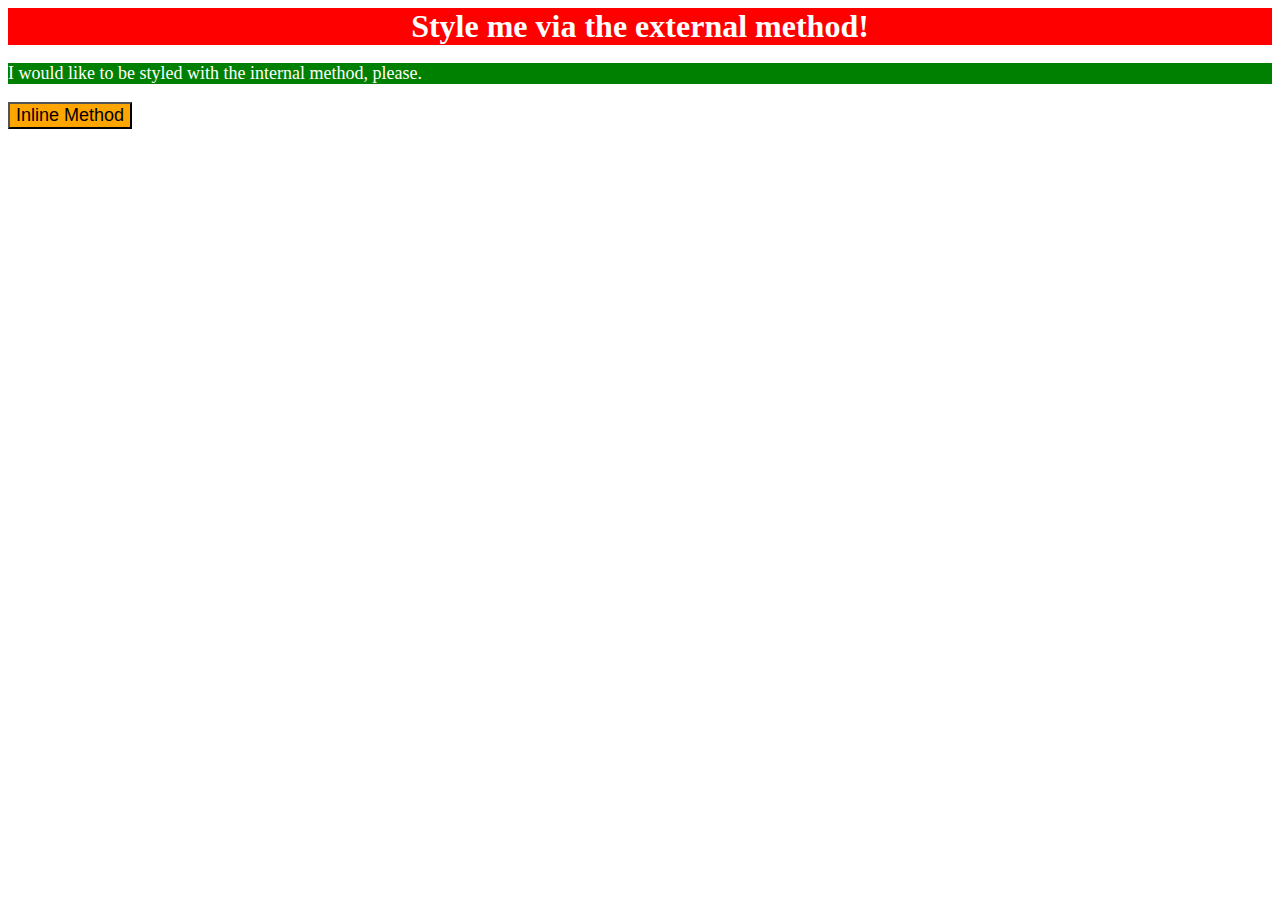
<file: foundations/01-css-methods/index.html>
<!DOCTYPE html>
<html lang="en">
  <head>
    <meta charset="UTF-8">
    <meta http-equiv="X-UA-Compatible" content="IE=edge">
    <meta name="viewport" content="width=device-width, initial-scale=1.0">
    <title>Methods for Adding CSS</title>
    <link rel="stylesheet" href="styles.css">
    <style>
      p {
        background-color: green;
        color: white;
        font-size: 18px;
      }
    </style>
  </head>
  <body>
    <div>Style me via the external method!</div>
    <p>I would like to be styled with the internal method, please.</p>
    <button style="background-color: orange; font-size: 18px;">Inline Method</button>
  </body>
</html>
</file>
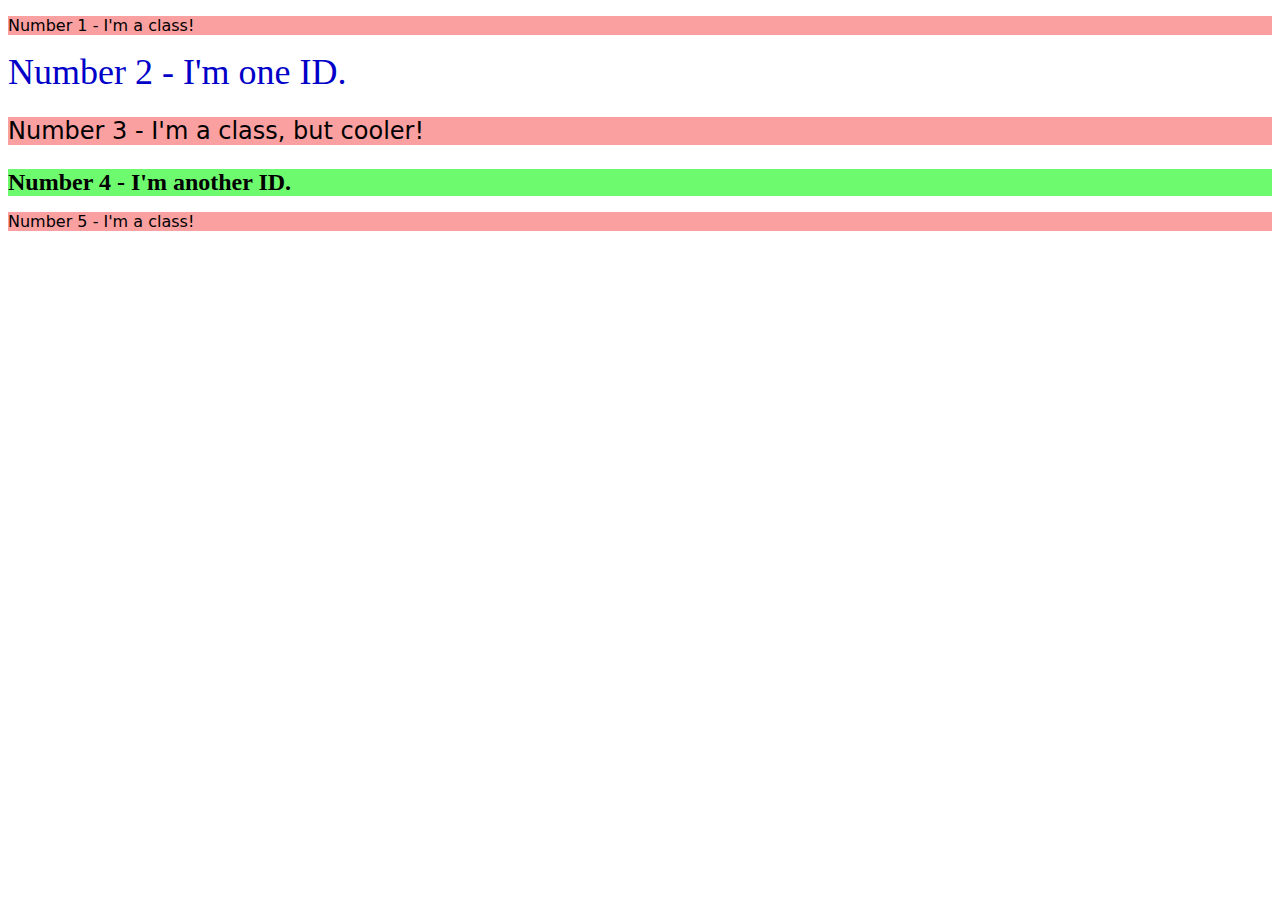
<file: foundations/02-class-id-selectors/index.html>
<!DOCTYPE html>
<html lang="en">
  <head>
    <meta charset="UTF-8">
    <meta http-equiv="X-UA-Compatible" content="IE=edge">
    <meta name="viewport" content="width=device-width, initial-scale=1.0">
    <title>Class and ID Selectors</title>
    <link rel="stylesheet" href="style.css">
  </head>

  <body>
    <div class="odd-numbered">
    <p>Number 1 - I'm a class!</p>
    </div>
    <div id="second">
    <div>Number 2 - I'm one ID.</div>
    </div>
    <div class="odd-numbered odd-special">
    <p>Number 3 - I'm a class, but cooler!</p>
    </div>
    <div id="fourth">
    <div>Number 4 - I'm another ID.</div>
    </div>
    <div class="odd-numbered">
    <p>Number 5 - I'm a class!</p>
    </div>
  </body>
</html>
</file>
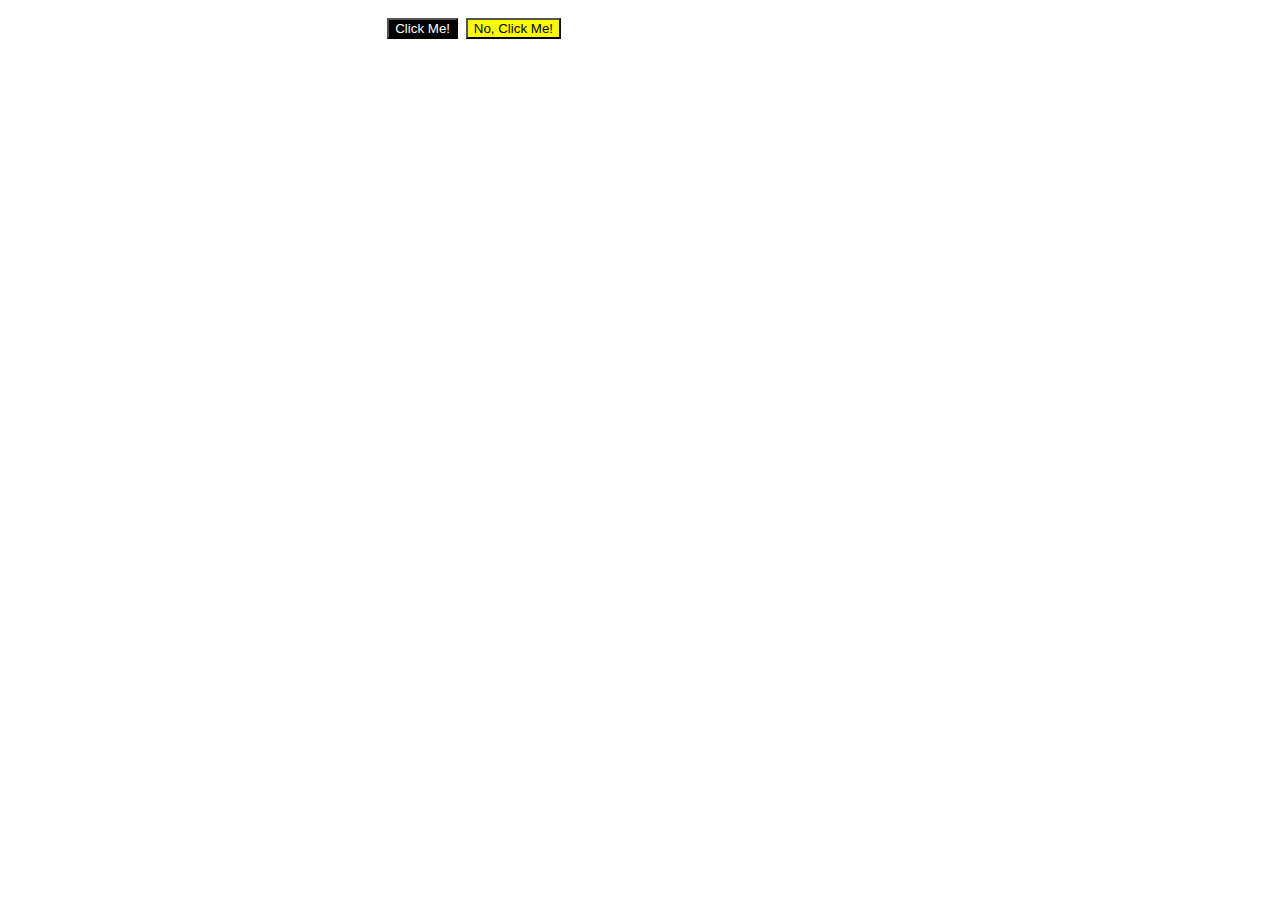
<file: foundations/03-grouping-selectors/index.html>
<!DOCTYPE html>
<html lang="en">
  <head>
    <meta charset="UTF-8">
    <meta http-equiv="X-UA-Compatible" content="IE=edge">
    <meta name="viewport" content="width=device-width, initial-scale=1.0">
    <title>Grouping Selectors</title>
    <link rel="stylesheet" href="style.css">
  </head>
  <body>
    <div class="parent">
      <div class="common_sty">
      <button style="background-color: rgb(0,0,0); color: rgb(255,255,255);">Click Me!</button>
      </div>
      <div class="common_sty">
      <button style="background-color: rgb(250,250,0);">No, Click Me!</button>
      </div>
    </div>
  </body>
</html>
</file>
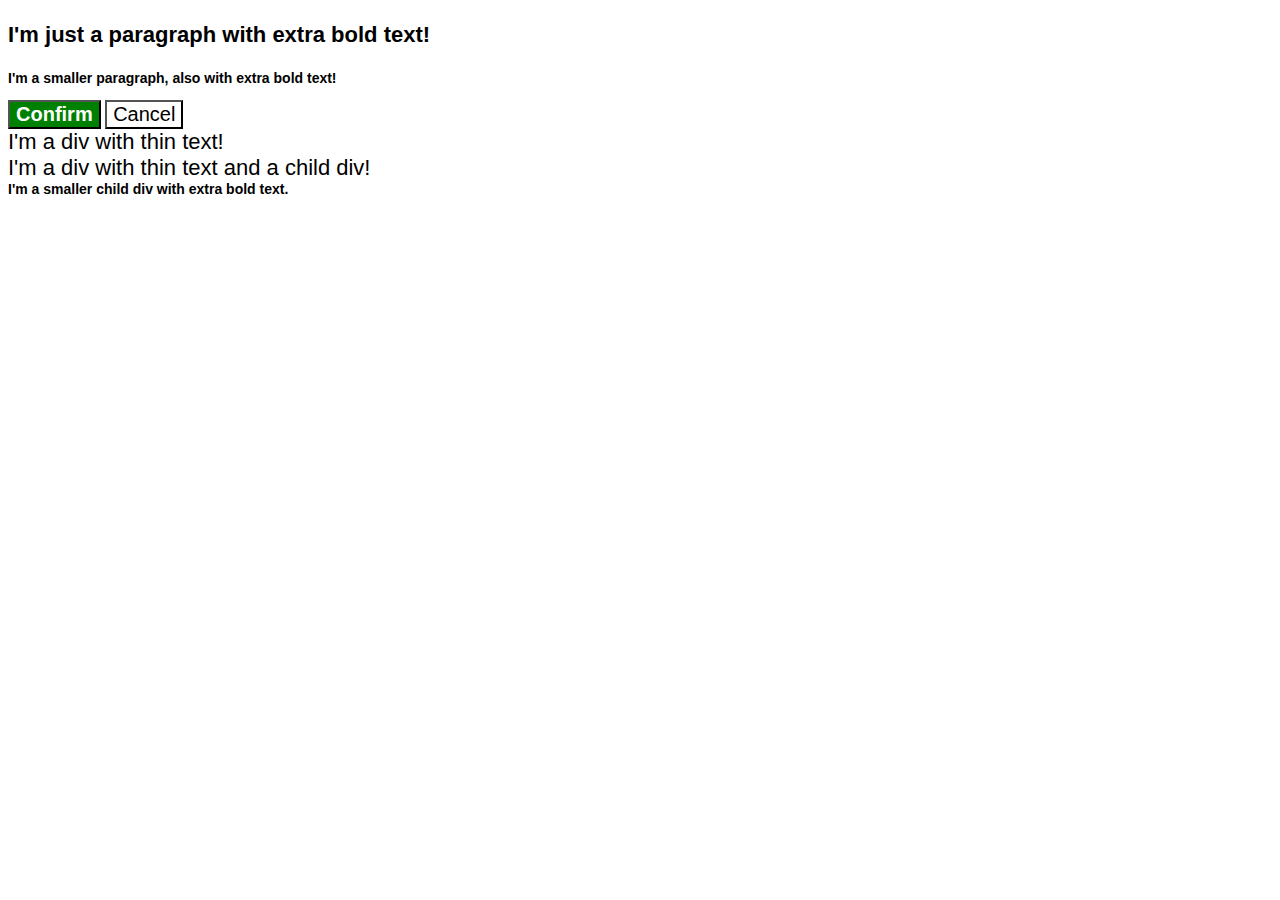
<file: foundations/06-cascade-fix/index.html>
<!DOCTYPE html>
<html lang="en">
  <head>
    <meta charset="UTF-8">
    <meta http-equiv="X-UA-Compatible" content="IE=edge">
    <meta name="viewport" content="width=device-width, initial-scale=1.0">
    <title>Fix the Cascade</title>
    <link rel="stylesheet" href="style.css">
  </head>
  <body>
    <p class="para">I'm just a paragraph with extra bold text!</p>
    <p class="para small-para">I'm a smaller paragraph, also with extra bold text!</p>

    <button id="confirm-button" class="button confirm">Confirm</button>
    <button id="cancel-button" class="button">Cancel</button>

    <div class="text">I'm a div with thin text!</div>
    <div class="text">I'm a div with thin text and a child div!
      <div class="child">I'm a smaller child div with extra bold text.</div>
    </div>
  </body>
</html>
</file>
<file: foundations/01-css-methods/styles.css>
/* styles.css */

div {
    color: white;
    background-color: red;
    font-size: 32px;
    font-weight: 700;
    text-align: center;
    }
</file>
<file: foundations/02-class-id-selectors/style.css>
/* style.css */
.odd-numbered, .odd-special{
    background-color: rgb(250, 160, 160);
    font-family: "Verdana", "DejaVu Sans", sans-serif;
}
.odd-special{
    font-size: 24px;
}
#second{
    color: rgb(0,0,200);
    font-size: 36px;
}
#fourth{
    background-color: rgb(110,250,110);
    font-size: 24px;
    font-weight: bold;
}
</file>
<file: foundations/03-grouping-selectors/style.css>
/* style.css */
.parent {
    width: 40%;
    margin-left: 30%;
    margin-right: 30%;
    margin: 0 auto;
    display: block;
}
.common_sty {
    margin: 0 auto;
    display: inline;
    font-size: 28px;
    font-family: "Helvetica", "Times New Roman", sans-serif;
}
</file>
<file: foundations/06-cascade-fix/style.css>
body{
  font-family:Arial, Helvetica, sans-serif
}

.para.small-para {
  color: hsl(0, 0%, 0%);
  font-weight: 800;
  font-size: 14px;
}

.para {
  font-size: 22px;
  font-weight: 800;
}

.button.confirm {
  background: green;
  color: white;
  font-weight: bold;
} 

.button {
  background-color: rgb(255, 255, 255);
  color: rgb(0, 0, 0);
  font-size: 20px;
}

.text .child {
  color: rgb(0, 0, 0);
  font-weight: 800;
  font-size: 14px;
}

.text {
  color: rgb(0, 0, 0);
  font-size: 22px;
  font-weight: 100;
}
</file>
